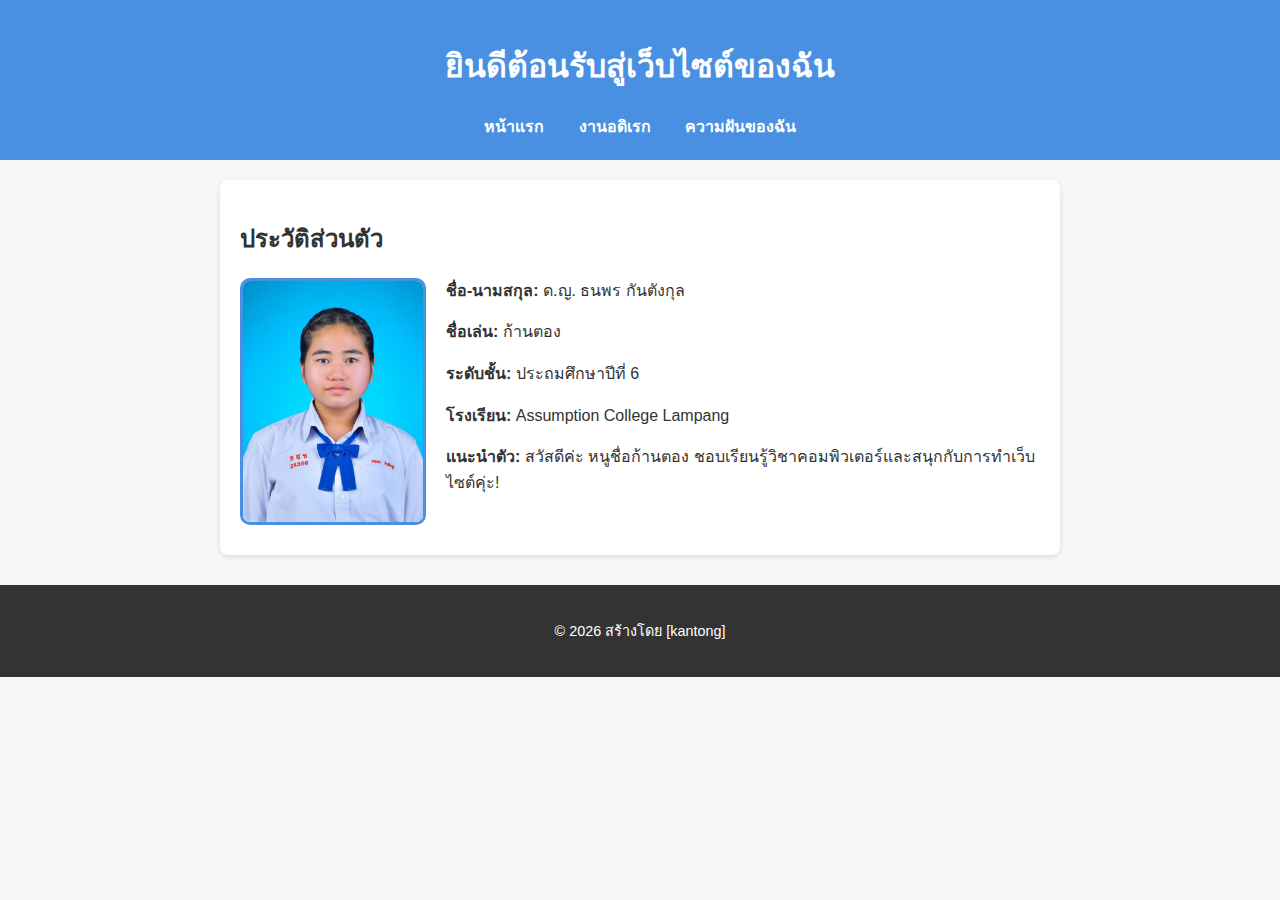
<file: index.html>
<!DOCTYPE html>
<html lang="th">
<head>
    <meta charset="UTF-8">
    <meta name="viewport" content="width=device-width, initial-scale=1.0">
    <title>ประวัติส่วนตัวของฉัน</title>
    <link rel="stylesheet" href="style.css">
</head>
<body>
    <header>
        <h1>ยินดีต้อนรับสู่เว็บไซต์ของฉัน</h1>
        <nav>
            <a href="index.html">หน้าแรก</a>
            <a href="hobby.html">งานอดิเรก</a>
            <a href="skill.html">ความฝันของฉัน</a>
        </nav>
    </header>

    <section class="content">
        <h2>ประวัติส่วนตัว</h2>
        <img src="image/1749608514qQOdjZ7WFR.JPG" alt="รูปของฉัน" class="profile-img">
        
        <p><strong>ชื่อ-นามสกุล:</strong> ด.ญ. ธนพร กันตังกุล</p>
        <p><strong>ชื่อเล่น:</strong> ก้านตอง</p>
        <p><strong>ระดับชั้น:</strong> ประถมศึกษาปีที่ 6</p>
        <p><strong>โรงเรียน:</strong> Assumption College Lampang</p>
        <p><strong>แนะนำตัว:</strong> สวัสดีค่ะ หนูชื่อก้านตอง ชอบเรียนรู้วิชาคอมพิวเตอร์และสนุกกับการทำเว็บไซต์คุ่ะ!</p>
    </section>

    <footer>
        <p>&copy; 2026 สร้างโดย [kantong]</p>
    </footer>
</body>

</html>
</file>
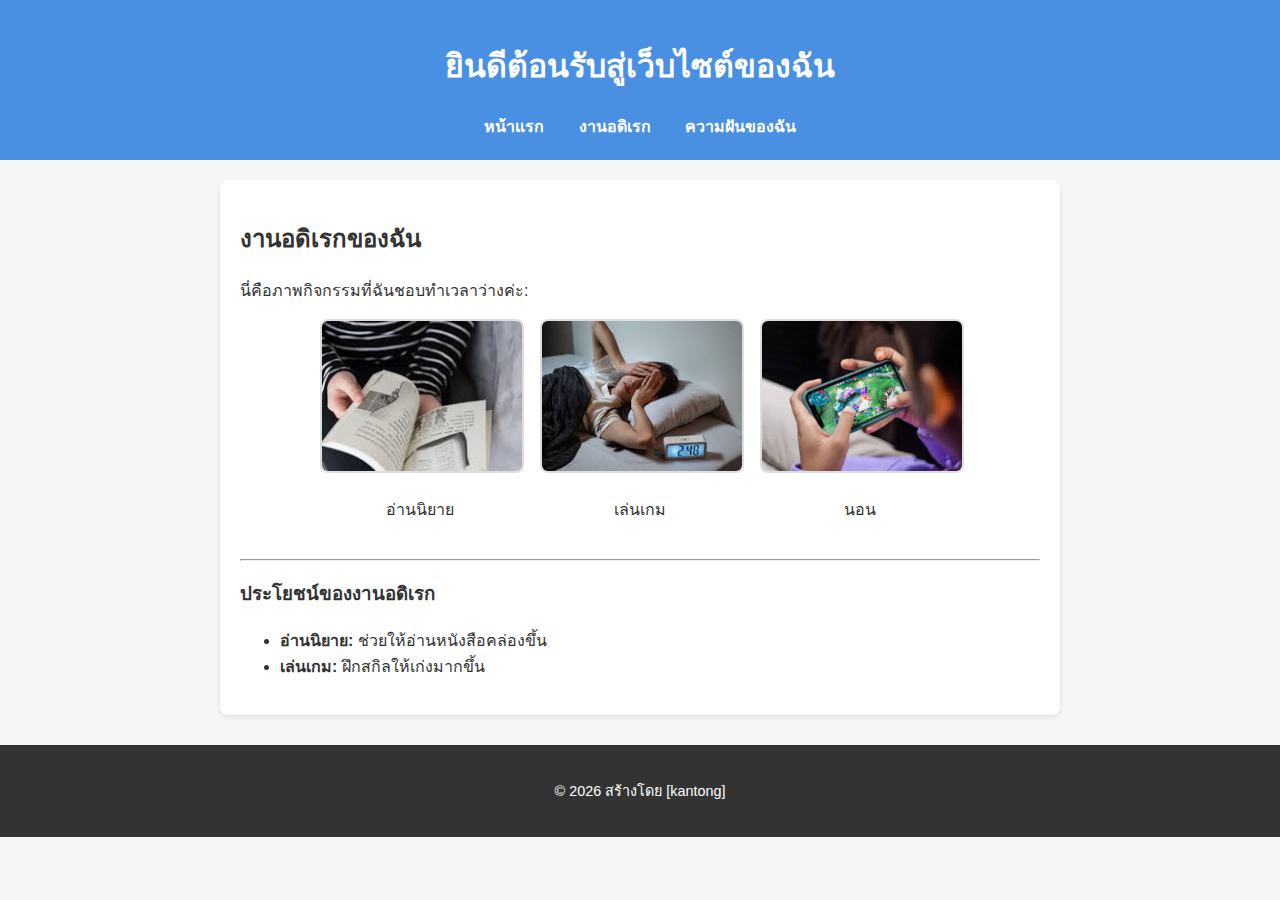
<file: hobby.html>
<!DOCTYPE html>
<html lang="th">
<head>
    <meta charset="UTF-8">
    <meta name="viewport" content="width=device-width, initial-scale=1.0">
    <title>งานอดิเรกของฉัน</title>
    <link rel="stylesheet" href="style.css">
</head>
<body>
    <header>
        <h1>ยินดีต้อนรับสู่เว็บไซต์ของฉัน</h1>
        <nav>
            <a href="index.html">หน้าแรก</a>
            <a href="hobby.html">งานอดิเรก</a>
            <a href="skill.html">ความฝันของฉัน</a>
        </nav>
    </header>

    <section class="content">
        <h2>งานอดิเรกของฉัน</h2>
        <p>นี่คือภาพกิจกรรมที่ฉันชอบทำเวลาว่างค่ะ:</p>

        <div class="hobby-gallery">
            <div class="hobby-item">
                <img src="image/download.jpg" alt="อ่านนิยาย">
                <p>อ่านนิยาย</p>
            </div>
            <div class="hobby-item">
                <img src="image/download (1).jpg" alt="เล่นเกม">
                <p>เล่นเกม</p>
            </div>
            <div class="hobby-item">
                <img src="image/download (2).jpg" alt="้นอน">
                <p>นอน</p>
            </div>
        </div>

        <hr> <h3>ประโยชน์ของงานอดิเรก</h3>
        <ul>
            <li><strong>อ่านนิยาย:</strong> ช่วยให้อ่านหนังสือคล่องขึ้น</li>
            <li><strong>เล่นเกม:</strong> ฝึกสกิลให้เก่งมากขึ้น</li>
        </ul>
    </section>

    <footer>
        <p>&copy; 2026 สร้างโดย [kantong]</p>
    </footer>
</body>
</html>
</file>
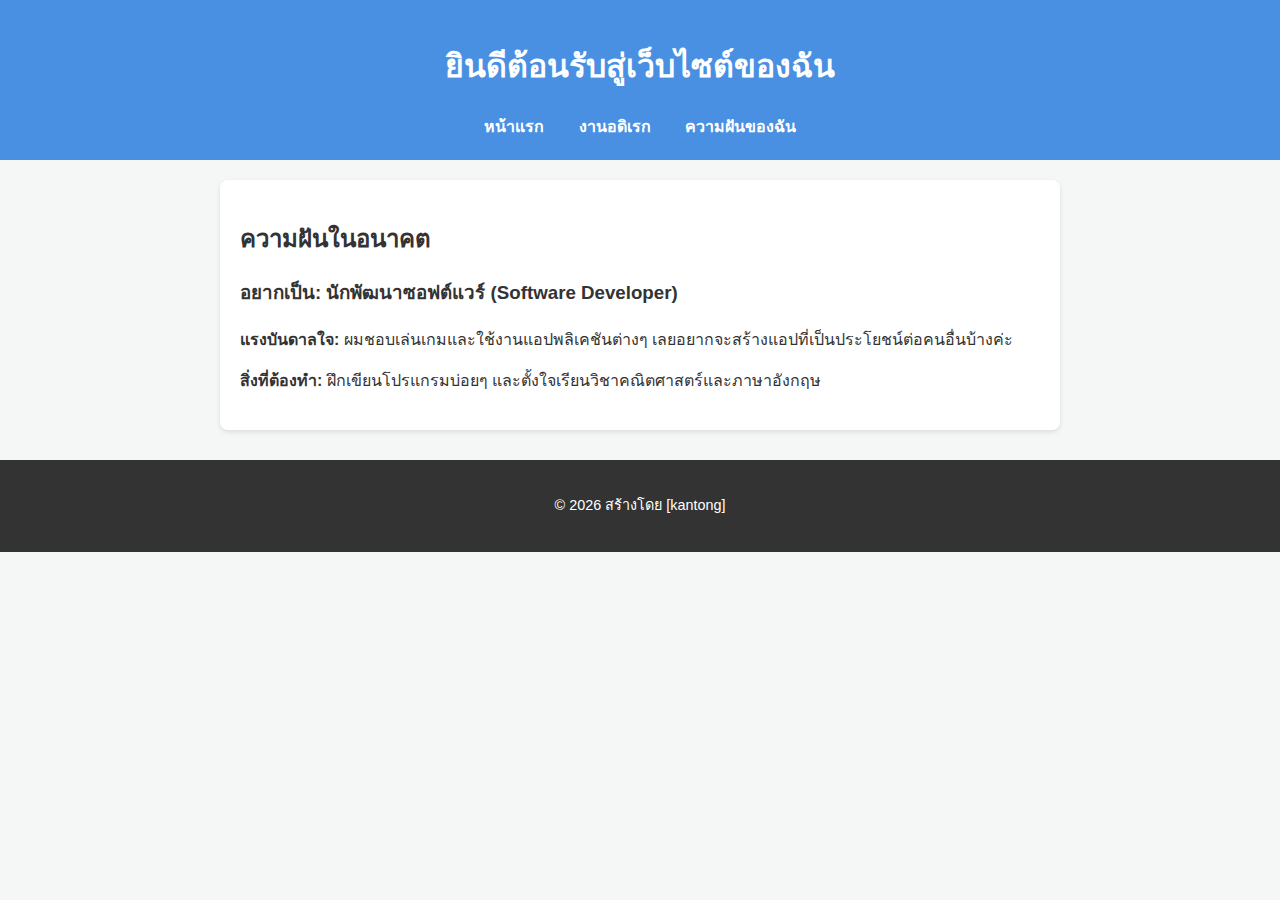
<file: skill.html>
<!DOCTYPE html>
<html lang="th">
<head>
    <meta charset="UTF-8">
    <meta name="viewport" content="width=device-width, initial-scale=1.0">
    <title>ความฝันของฉัน - น้องเอไอ</title>
    <link rel="stylesheet" href="style.css">
</head>
<body>
    <header>
        <h1>ยินดีต้อนรับสู่เว็บไซต์ของฉัน</h1>
        <nav>
            <a href="index.html">หน้าแรก</a>
            <a href="hobby.html">งานอดิเรก</a>
            <a href="skill.html">ความฝันของฉัน</a>
        </nav>
    </header>

    <section class="content">
        <h2>ความฝันในอนาคต</h2>
        <div class="dream-box">
            <h3>อยากเป็น: นักพัฒนาซอฟต์แวร์ (Software Developer)</h3>
            
            <p><strong>แรงบันดาลใจ:</strong> 
                ผมชอบเล่นเกมและใช้งานแอปพลิเคชันต่างๆ เลยอยากจะสร้างแอปที่เป็นประโยชน์ต่อคนอื่นบ้างค่ะ
            </p>
            
            <p><strong>สิ่งที่ต้องทำ:</strong> 
                ฝึกเขียนโปรแกรมบ่อยๆ และตั้งใจเรียนวิชาคณิตศาสตร์และภาษาอังกฤษ
            </p>
        </div>
    </section>

    <footer>
        <p>&copy; 2026 สร้างโดย [kantong]</p>
    </footer>
</body>
</html>
</file>
<file: style.css>
body {
    font-family: 'Segoe UI', Tahoma, Geneva, Verdana, sans-serif;
    line-height: 1.6;
    margin: 0;
    padding: 0;
    background-color: #f4f7f6; /* พื้นหลังเทาอ่อน สบายตา */
    color: #333;
}

/* ส่วนหัวและเมนู */
header {
    background-color: #4A90E2; /* สีฟ้าสะอาดตา */
    color: white; /* เติม ; ที่ลืมไปครับ */
    padding: 20px;
    text-align: center;
}

nav {
    margin-top: 10px;
}

nav a {
    color: white; 
    text-decoration: none;
    margin: 0 15px;
    font-weight: bold;
}

nav a:hover {
    text-decoration: underline;
    color: #ffd700; /* แถม: เปลี่ยนเป็นสีทองเวลาเอาเมาส์วางให้ดูเด่นขึ้น */
}

/* ส่วนเนื้อหา */
.content {
    max-width: 800px;
    margin: 20px auto;
    padding: 20px;
    background: white; /* เติม ; ตรงนี้ครับ */
    border-radius: 8px;
    box-shadow: 0 2px 5px rgba(0,0,0,0.1);
}

.profile-img {
    width: 180px;
    height: auto;
    float: left;
    margin-right: 20px;
    margin-bottom: 10px;
    border-radius: 10px;
    border: 3px solid #4A90E2;
}

/* ป้องกันไม่ให้เนื้อหาส่วนล่างไหลขึ้นมาปน (Clearfix) */
.content::after {
    content: "";
    display: table;
    clear: both;
}

/* จัดการกล่องรวมรูปภาพ */
.hobby-gallery {
    display: flex;
    flex-wrap: wrap;
    gap: 20px;
    justify-content: center;
    margin-bottom: 20px;
}

/* จัดการแต่ละรูปและคำบรรยาย */
.hobby-item {
    width: 200px;
    text-align: center;
}

.hobby-item img {
    width: 100%;
    height: 150px;
    object-fit: cover; /* รูปจะไม่เบี้ยวแม้สัดส่วนเดิมจะไม่เท่ากัน */
    border-radius: 8px;
    border: 2px solid #ddd;
    transition: transform 0.3s; /* แถม: ทำให้รูปขยับได้นุ่มนวล */
}

.hobby-item img:hover {
    transform: scale(1.05); /* แถม: รูปจะขยายใหญ่นิดนึงเวลาเอาเมาส์วาง */
}

/* ส่วนท้าย */
footer {
    text-align: center;
    padding: 20px;
    font-size: 0.9em;
    color: white; /* เปลี่ยนสีตัวอักษรให้ตัดกับพื้นหลัง */
    background-color: #333; /* ปรับสีพื้นหลัง Footer ให้ดูขรึมขึ้น */
    margin-top: 30px;
}
</file>
